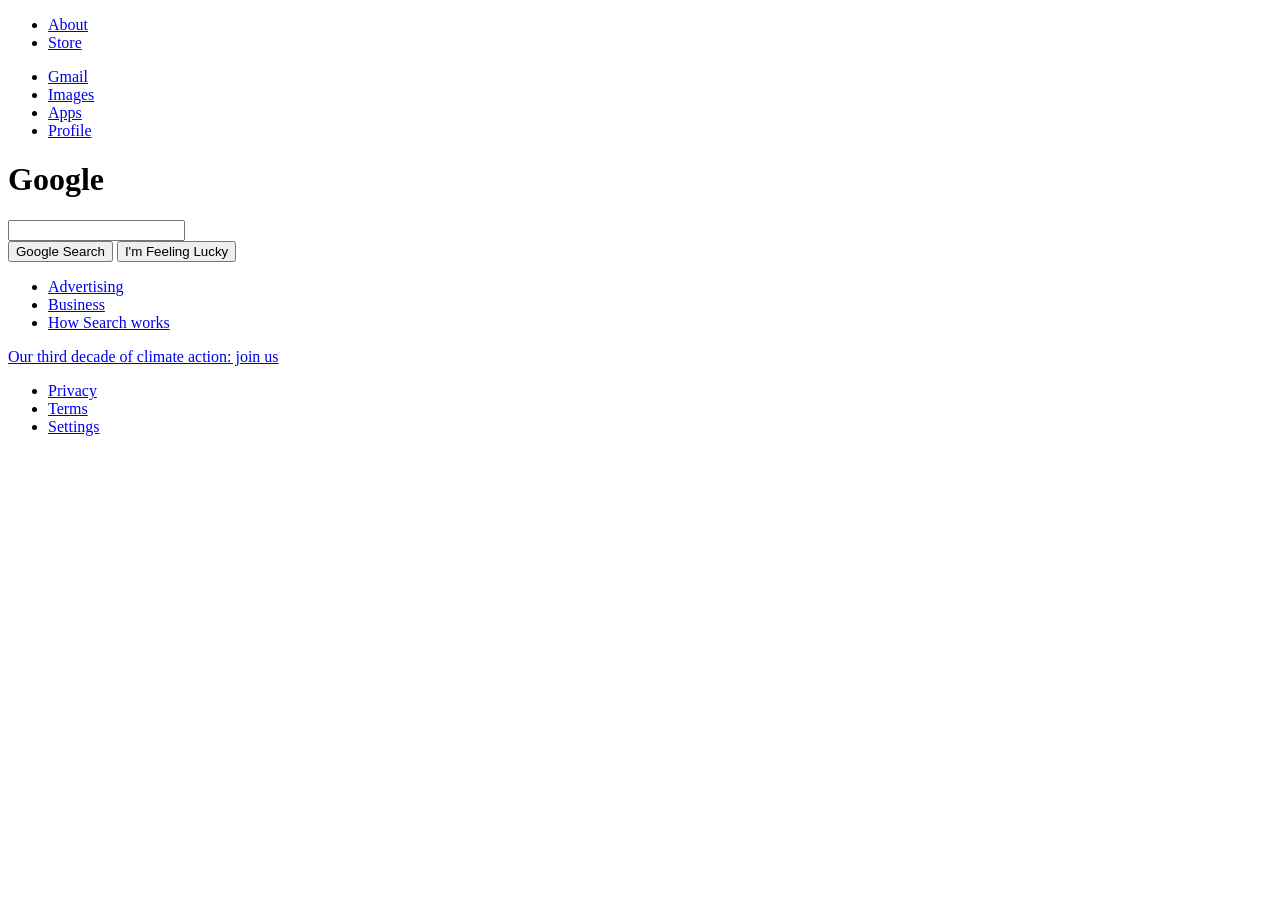
<file: Week1/index.html>
<!DOCTYPE html>
<html lang="en">
<head>
    <meta charset="UTF-8">
    <meta name="viewport" content="width=device-width, initial-scale=1.0">
    <title>Google</title>
</head>
<body>
    <nav>
        <ul>
            <li><a href="about.html">About</a></li>
            <li><a href="#">Store</a></li>
        </ul>

        <ul>
            <li><a href="#">Gmail</a></li>
            <li><a href="#">Images</a></li>
            <li><a href="#">Apps</a></li>
            <li><a href="#">Profile</a></li>
        </ul>
    </nav>


    <div>
        <main>
            <h1>Google</h1>
            <input type="text">

            <div>
            <button>Google Search</button>
            <button>I'm Feeling Lucky</button>
            </div>
        </main>
    </div>

    <footer>
        <ul>
            <li><a href="#">Advertising</a></li>
            <li><a href="#">Business</a></li>
            <li><a href="#">How Search works</a></li>
        </ul>
    
        <p><a href="#">Our third decade of climate action: join us</a></p>
    
        <ul>
            <li><a href="#">Privacy</a></li>
            <li><a href="#">Terms</a></li>
            <li><a href="#">Settings</a></li>
        </ul>
    </footer>
</body>
</html>
</file>
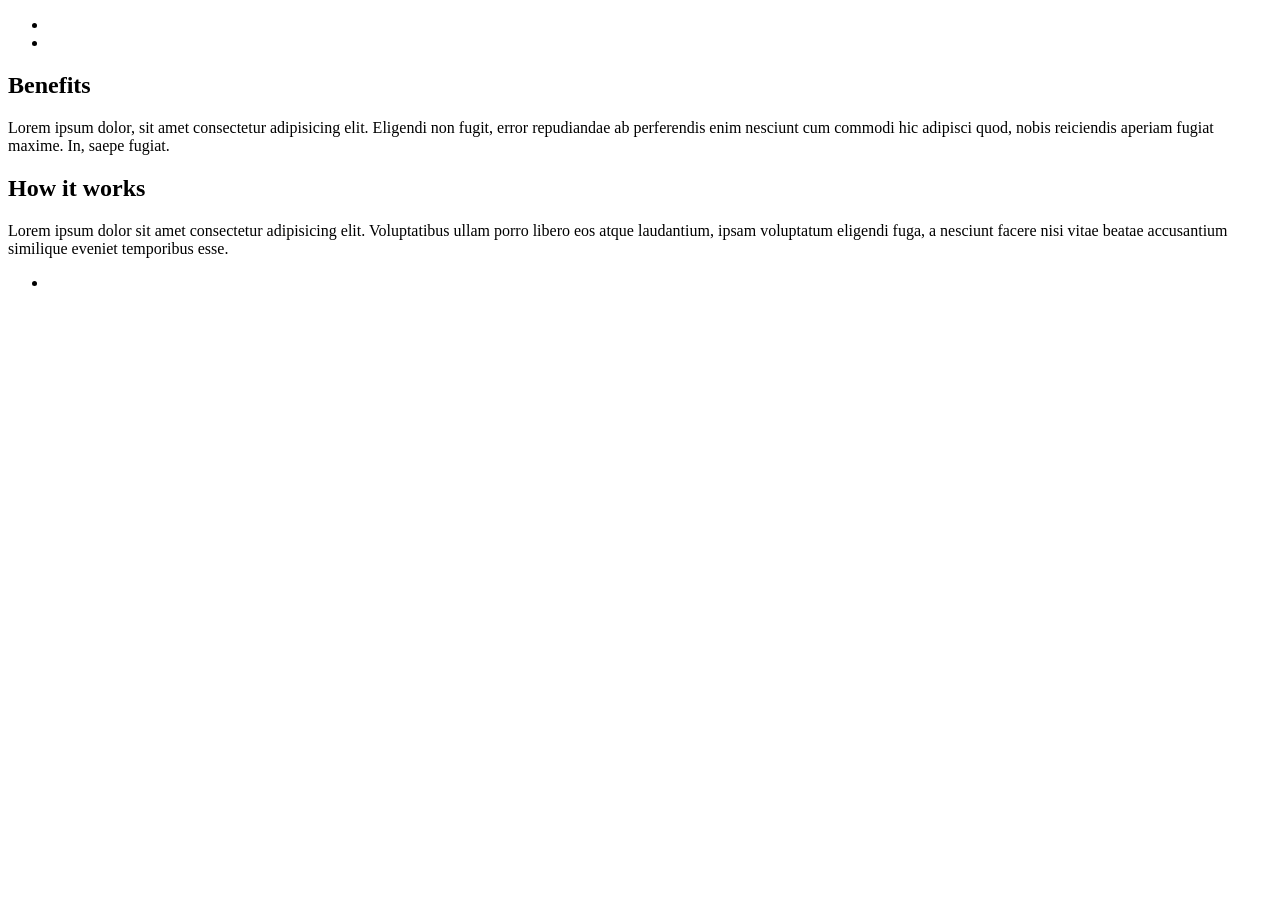
<file: Week2/index.html>
<!DOCTYPE html>
<html lang="en">
<head>
    <meta charset="UTF-8">
    <meta name="viewport" content="width=device-width, initial-scale=1.0">
    <title>Tutorial</title>
</head>
<body>
    
    <header>
        <nav>
            <ul>
                <li>
                    <a href=""></a>
                </li>
                <li>
                    <a href=""></a>
                </li>
            </ul>
        </nav>
    </header>

    <main>
        <section>  
            <h2>Benefits</h2>
            <p>Lorem ipsum dolor, sit amet consectetur adipisicing elit. Eligendi non fugit, error repudiandae ab perferendis enim nesciunt cum commodi hic adipisci quod, nobis reiciendis aperiam fugiat maxime. In, saepe fugiat.</p>
        </section>

        <section>  
            <h2>How it works</h2>
            <p>Lorem ipsum dolor sit amet consectetur adipisicing elit. Voluptatibus ullam porro libero eos atque laudantium, ipsam voluptatum eligendi fuga, a nesciunt facere nisi vitae beatae accusantium similique eveniet temporibus esse.</p>
        </section>
    </main>

    <footer>
        <ul>
            <li>
                <a href=""></a>
            </li>
        </ul>
    </footer>
</body>
</html>
</file>
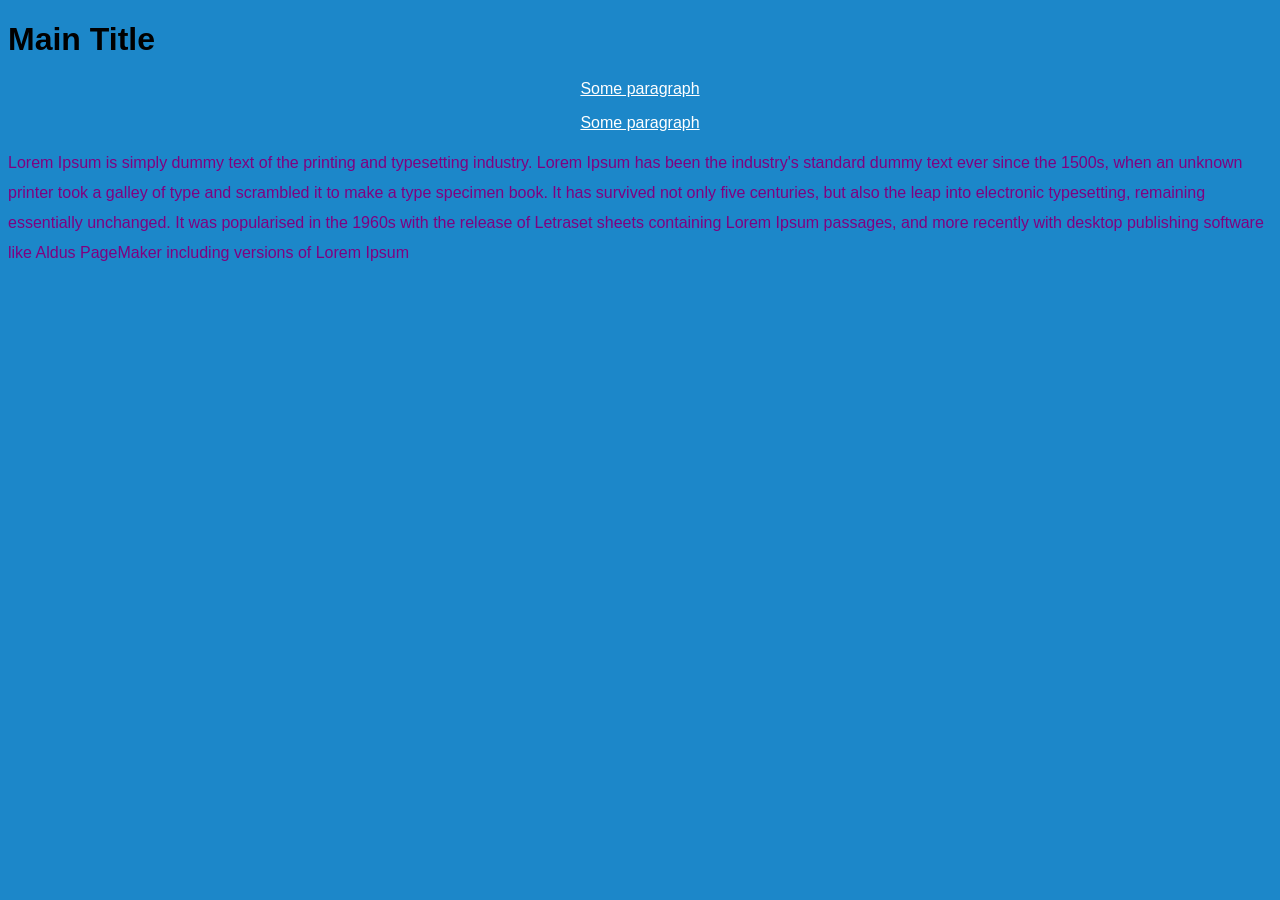
<file: Week2/css-playground/index.html>
<!DOCTYPE html>
<html>
  <head>
    <title>Title of the document</title>

    <link rel="stylesheet" type="text/css" href="style.css">
  </head>
  <body>
    <!-- Inline Styles-->
    <h1>Main Title</h1>
    <p class="middle-p">Some paragraph</p>
    <p class="middle-p">Some paragraph</p>
    <p id="main-text">Lorem Ipsum is simply dummy text of the printing and typesetting industry. Lorem Ipsum has been the industry's standard dummy text ever since the 1500s, when an unknown printer took a galley of type and scrambled it to make a type specimen book. It has survived not only five centuries, but also the leap into electronic typesetting, remaining essentially unchanged. It was popularised in the 1960s with the release of Letraset sheets containing Lorem Ipsum passages, and more recently with desktop publishing software like Aldus PageMaker including versions of Lorem Ipsum</p>
  </body>
</html>
</file>
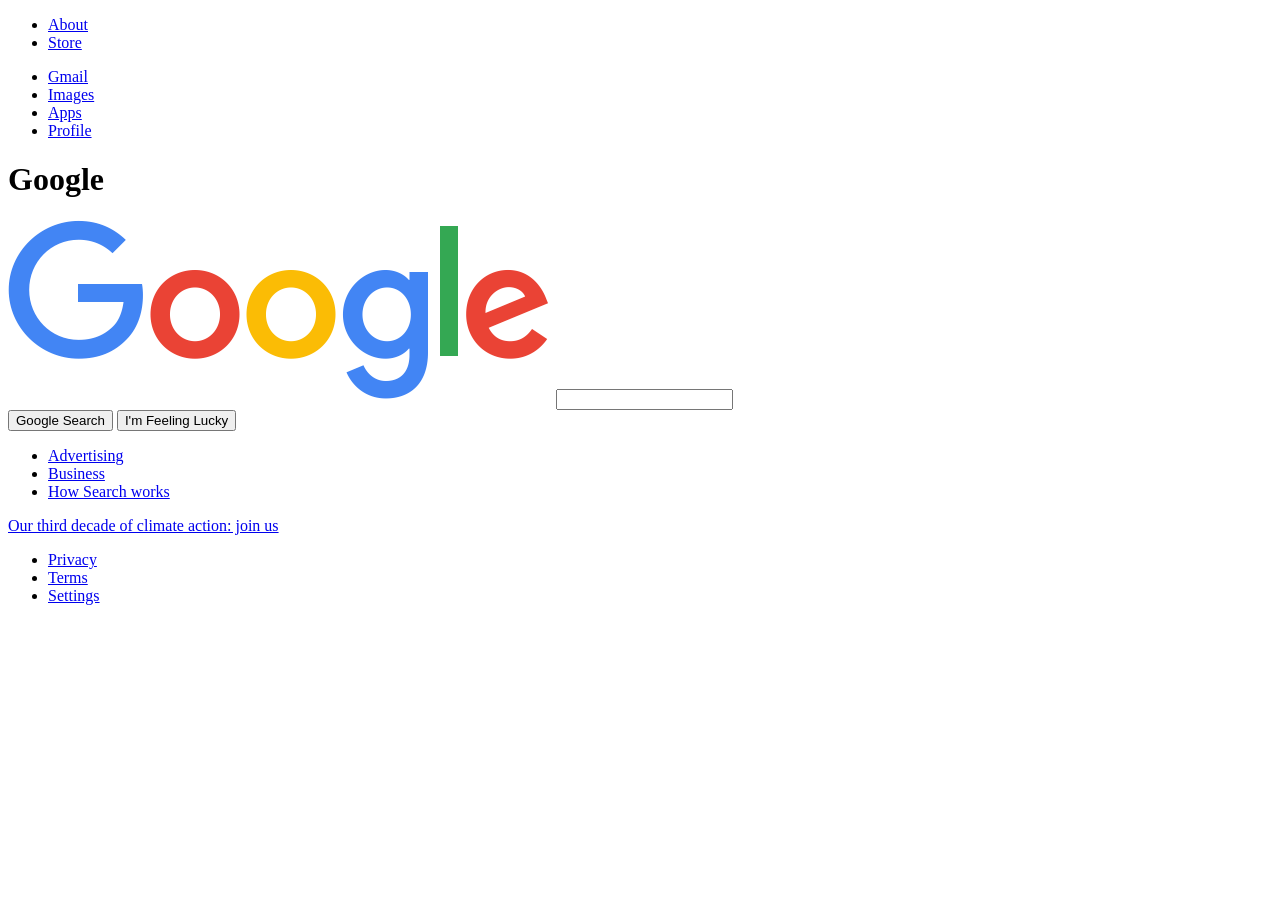
<file: Week2/google/index.html>
<!DOCTYPE html>
<html lang="en">
<head>
    <meta charset="UTF-8">
    <meta name="viewport" content="width=device-width, initial-scale=1.0">
    <title>Google</title>
</head>
<body>
    <nav>
        <ul>
            <li><a href="about.html">About</a></li>
            <li><a href="#">Store</a></li>
        </ul>

        <ul>
            <li><a href="#">Gmail</a></li>
            <li><a href="#">Images</a></li>
            <li><a href="#">Apps</a></li>
            <li><a href="#">Profile</a></li>
        </ul>
    </nav>


    <div>
        <main>
            <h1>Google</h1>
            <img src="assets/googleLogo.png"/>
            <input type="text">

            <div>
            <button>Google Search</button>
            <button>I'm Feeling Lucky</button>
            </div>
        </main>
    </div>

    <footer>
        <ul>
            <li><a href="#">Advertising</a></li>
            <li><a href="#">Business</a></li>
            <li><a href="#">How Search works</a></li>
        </ul>
    
        <p><a href="#">Our third decade of climate action: join us</a></p>
    
        <ul>
            <li><a href="#">Privacy</a></li>
            <li><a href="#">Terms</a></li>
            <li><a href="#">Settings</a></li>
        </ul>
    </footer>
</body>
</html>
</file>
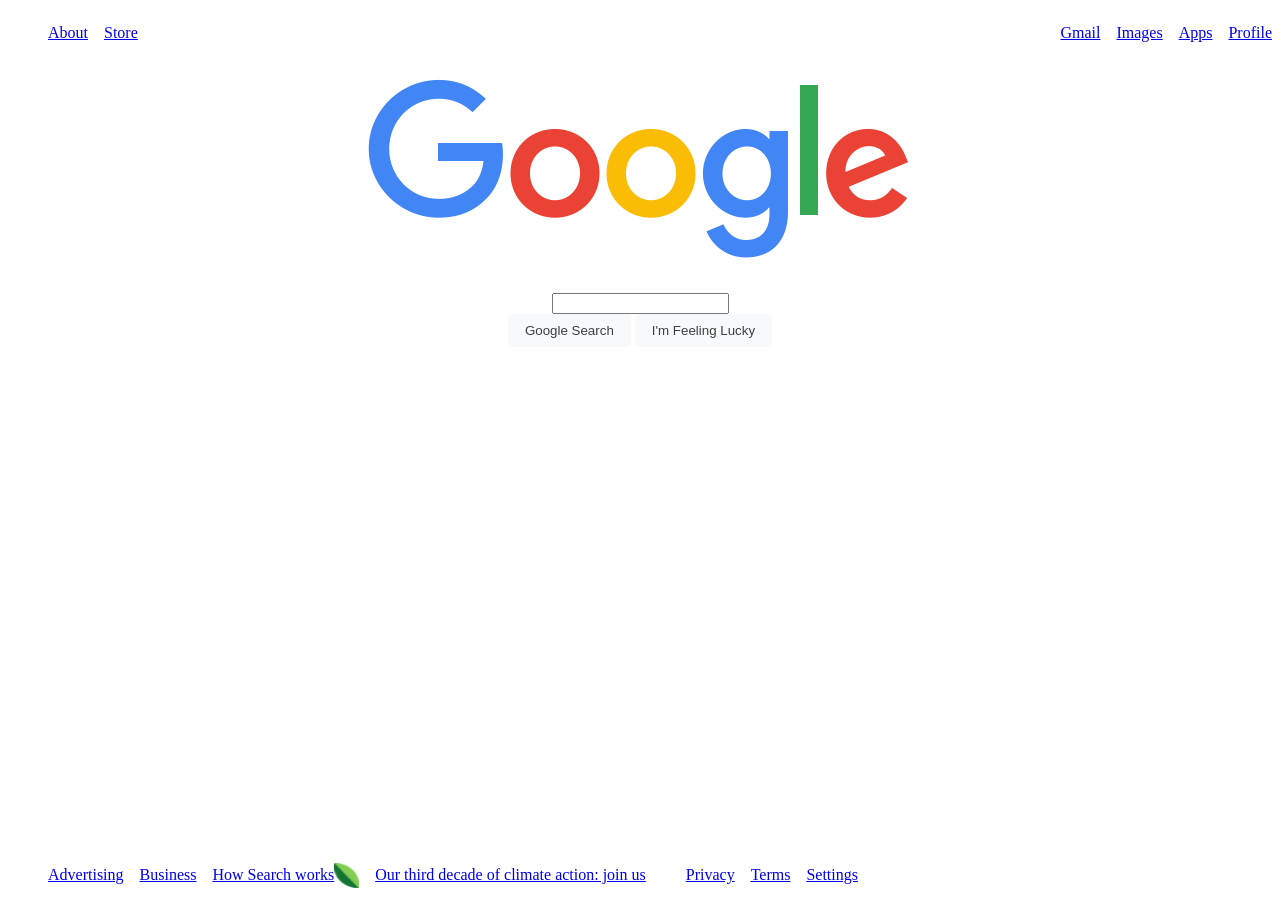
<file: Week3/google/index.html>
<!DOCTYPE html>
<html lang="en">
<head>
    <meta charset="UTF-8">
    <meta name="viewport" content="width=device-width, initial-scale=1.0">
    <title>Google</title>
    <link rel="stylesheet" type="text/css" href="style.css">
</head>
<body>
    <nav>
        <ul>
            <li><a href="about.html">About</a></li>
            <li><a href="#">Store</a></li>
        </ul>

        <ul>
            <li><a href="#">Gmail</a></li>
            <li><a href="#">Images</a></li>
            <li><a href="#">Apps</a></li>
            <li><a href="#">Profile</a></li>
        </ul>
    </nav>


    <div>
        <main>
            <h1>
                <img src="assets/googleLogo.png" alt="Google Logo"/>
            </h1>
            <input type="text">

            <div>
            <button>Google Search</button>
            <button>I'm Feeling Lucky</button>
            </div>
        </main>
    </div>

    <footer>
        <ul>
            <li><a href="#">Advertising</a></li>
            <li><a href="#">Business</a></li>
            <li><a href="#">How Search works</a></li>
        </ul>

        <div id="climate-message">
            <img src="assets/leaf.png" alt="leaf" width="25px" height="25px">
            <p>
                <a href="#">Our third decade of climate action: join us</a>
            </p>
        </div>

        <ul>
            <li><a href="#">Privacy</a></li>
            <li><a href="#">Terms</a></li>
            <li><a href="#">Settings</a></li>
        </ul>
    </footer>
</body>
</html>
</file>
<file: Week2/css-playground/style.css>
/* 
Order of precedence:
1. Inline styles
2. Internal Styles
3. External Styles

!important will override any precedence
*/

/* html tag selectors */

html {
    font-family: Arial, sans-serif;
}

body {
    background-color: #1c87c9;
  }

p {
    color: purple;
    /* background-color: orange; */
}

/* class */
.middle-p {
    color: #FFFFFF;
    text-align: center;
    text-decoration:underline;
}


/* id */
#main-text {
    line-height: 30px;
}
</file>
<file: Week3/google/style.css>
/* The old way of doing horizontal layout */
/*
li {
    display: inline;
}
 */


 /* The modern way of doing horizontal layout */

footer{
    position: absolute;
    bottom: 0;
}


ul {
    display: flex;
    flex-direction: row; /* by default, display: flex has flex-direction: row */
    list-style-type: none;
    gap: 16px;
}

nav , footer{
    display: flex;
    justify-content: space-between; 
}

button {
    padding: .5rem 1rem;
    background-color: #f8f9fa;
    border: 1px solid #f8f9fa;
    color: #3c4043;
    border-radius: 4px;
    cursor: pointer;
}

#climate-message{
    display: flex;
    gap: 1rem;
    align-items: center;
    
}

main{
    display: flex;
    align-items: center;
    flex-direction: column;
    justify-content: center;
}
</file>
